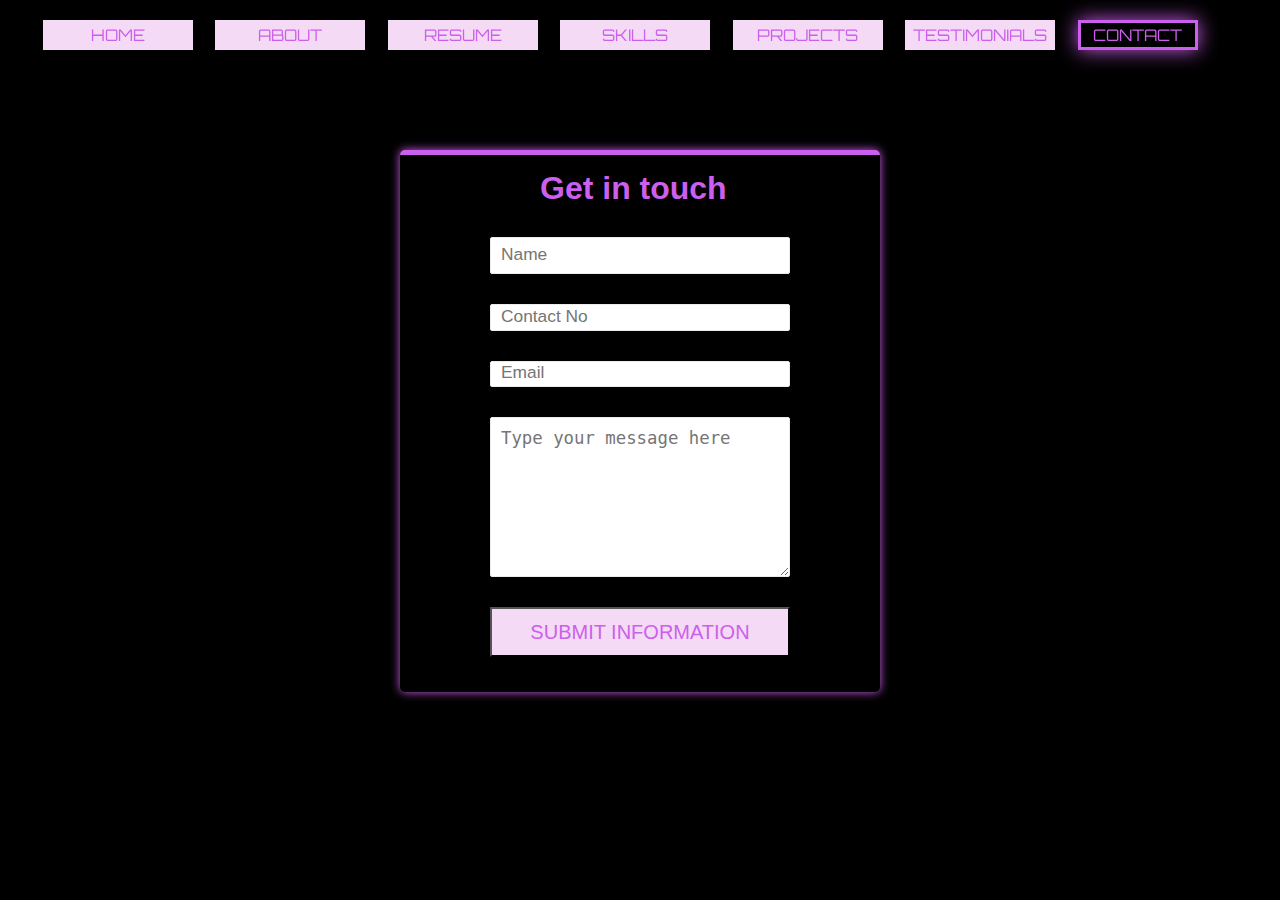
<file: contact.html>
<!DOCTYPE html>
<html lang="en">
  <head>
    <meta charset="UTF-8" />
    <meta http-equiv="X-UA-Compatible" content="IE=edge" />
    <meta name="viewport" content="width=device-width, initial-scale=1.0" />
    <title>Contact</title>
    <link rel="stylesheet" href="./styles/contact.css" />
    <link rel="preconnect" href="https://fonts.googleapis.com" />
    <link rel="preconnect" href="https://fonts.gstatic.com" crossorigin />
    <link
      href="https://fonts.googleapis.com/css2?family=Orbitron:wght@500&display=swap"
      rel="stylesheet"
    />
  </head>
  <body>
    <div class="circ"></div>
    <div class="circ"></div>
    <div class="circ"></div>
    <div class="circ"></div>
    <div class="circ"></div>
    <div class="circ"></div>
    <div class="circ"></div>
    <div class="circ"></div>
    <div class="circ"></div>
    <div class="circ"></div>
    <div class="navbar-container">
      <a class="nav" href="./index.html">Home</a>
      <a class="nav" href="#about-section">about</a>
      <a class="nav" href="./resume.html">resume</a>
      <a class="nav" href="./skills.html">skills</a>
      <a class="nav" href="./projects.html">projects</a>
      <a class="nav" href="./testimonial.html">testimonials</a>
      <a class="nav active-nav" href="./contact.html">contact</a>
    </div>
    <form class="form" action="https://formspree.io/f/xayvngky" method="POST">
      <h1 class="form-head">Get in touch</h1>
      <input
        class="name"
        type="text"
        name="full_name"
        id="full_name"
        placeholder="Name"
        required
      />
      <input
        class="contact-input"
        type="tel"
        name="contact_no"
        id="contact_no"
        placeholder="Contact No"
        required
      />
      <input
        class="email"
        type="email"
        name="email"
        id="email"
        placeholder="Email"
        required
      />
      <textarea
        class="message"
        name="message"
        id="message"
        placeholder="Type your message here"
      ></textarea>
      <button class="submit" type="submit">Submit Information</button>
    </form>
  </body>
</html>
</file>
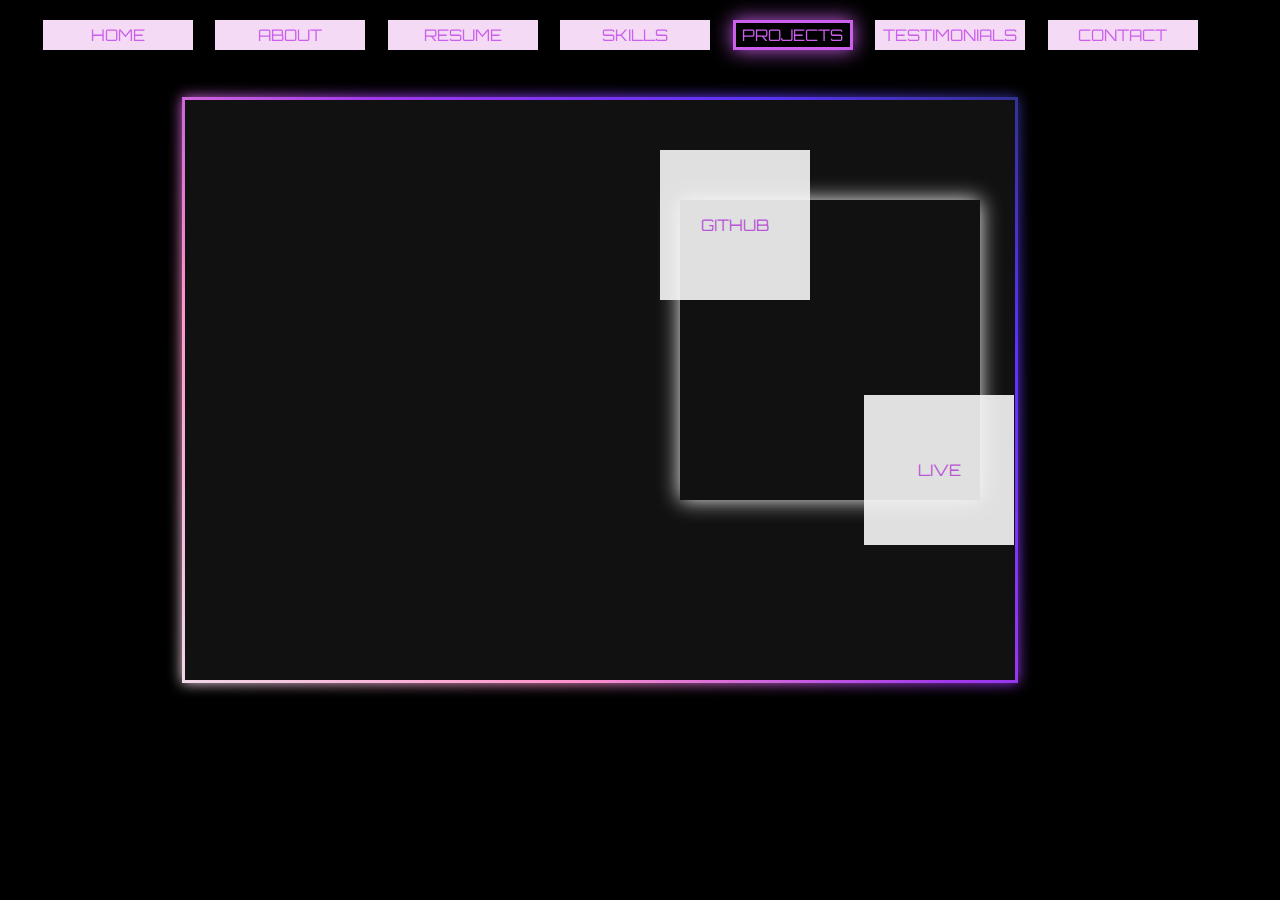
<file: projects.html>
<!DOCTYPE html>
<html lang="en">
  <head>
    <meta charset="UTF-8" />
    <meta http-equiv="X-UA-Compatible" content="IE=edge" />
    <meta name="viewport" content="width=device-width, initial-scale=1.0" />
    <title>Projects</title>
    <link rel="stylesheet" href="./styles/projects.css" />
    <link rel="preconnect" href="https://fonts.googleapis.com" />
    <link rel="preconnect" href="https://fonts.gstatic.com" crossorigin />
    <link
      href="https://fonts.googleapis.com/css2?family=Orbitron:wght@500&display=swap"
      rel="stylesheet"
    />
  </head>
  <body>
    <div class="circ"></div>
    <div class="circ"></div>
    <div class="circ"></div>
    <div class="circ"></div>
    <div class="circ"></div>
    <div class="circ"></div>
    <div class="circ"></div>
    <div class="circ"></div>
    <div class="circ"></div>
    <div class="circ"></div>
    <div class="navbar-container">
      <a class="nav" href="./index.html">Home</a>
      <a class="nav" href="#about-section">about</a>
      <a class="nav" href="./resume.html">resume</a>
      <a class="nav" href="./skills.html">skills</a>
      <a class="nav active-nav" href="./projects.html">projects</a>
      <a class="nav" href="./testimonial.html">testimonials</a>
      <a class="nav" href="./contact.html">contact</a>
    </div>
    <div class="border">
      <div class="back-img">
        <div class="details"></div>
        <div class="details1"><a href="#">github</a></div>
        <div class="details2"><a href="#">live</a></div>
      </div>
    </div>
  </body>
</html>
</file>
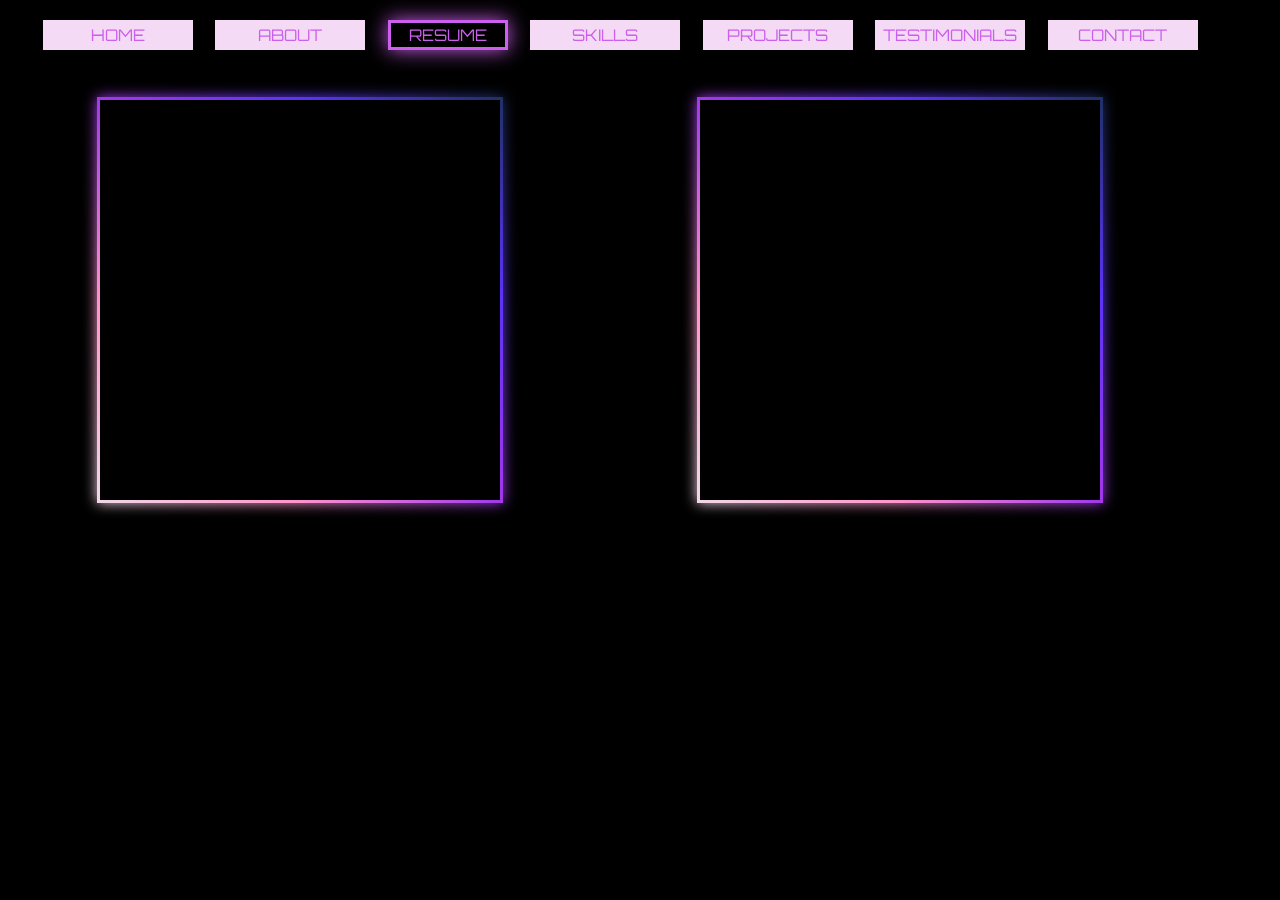
<file: resume.html>
<!DOCTYPE html>
<html lang="en">
  <head>
    <meta charset="UTF-8" />
    <meta http-equiv="X-UA-Compatible" content="IE=edge" />
    <meta name="viewport" content="width=device-width, initial-scale=1.0" />
    <title>Resume</title>
    <link rel="stylesheet" href="./styles/resume.css" />
    <link rel="preconnect" href="https://fonts.googleapis.com" />
    <link rel="preconnect" href="https://fonts.gstatic.com" crossorigin />
    <link
      href="https://fonts.googleapis.com/css2?family=Orbitron:wght@500&display=swap"
      rel="stylesheet"
    />
  </head>
  <body>
    <div class="circ"></div>
    <div class="circ"></div>
    <div class="circ"></div>
    <div class="circ"></div>
    <div class="circ"></div>
    <div class="circ"></div>
    <div class="circ"></div>
    <div class="circ"></div>
    <div class="circ"></div>
    <div class="circ"></div>
    <div class="navbar-container">
      <a class="nav" href="./index.html">Home</a>
      <a class="nav" href="#about-section">about</a>
      <a class="nav active-nav" href="./resume.html">resume</a>
      <a class="nav" href="./skills.html">skills</a>
      <a class="nav" href="./projects.html">projects</a>
      <a class="nav" href="./testimonial.html">testimonials</a>
      <a class="nav" href="./contact.html">contact</a>
    </div>
    <!-- Education -->
    <div class="container">
      <div class="border">
        <div class="flap">
          <div class="resume">
            <h1>Education</h1>
            <p>
              Lorem, ipsum dolor sit amet consectetur adipisicing elit. Mollitia
              consequatur ut sapiente doloribus magnam asperiores, maiores
              expedita. Quas sit illum, delectus, excepturi voluptatum impedit
              hic assumenda, quisquam numquam repellendus vel?
            </p>
          </div>
        </div>
      </div>
      <div class="border">
        <div class="flap">
          <div class="resume">
            <h1>Experience</h1>
            <p>
              Lorem, ipsum dolor sit amet consectetur adipisicing elit. Mollitia
              consequatur ut sapiente doloribus magnam asperiores, maiores
              expedita. Quas sit illum, delectus, excepturi voluptatum impedit
              hic assumenda, quisquam numquam repellendus vel?
            </p>
          </div>
        </div>
      </div>
    </div>
  </body>
</html>
</file>
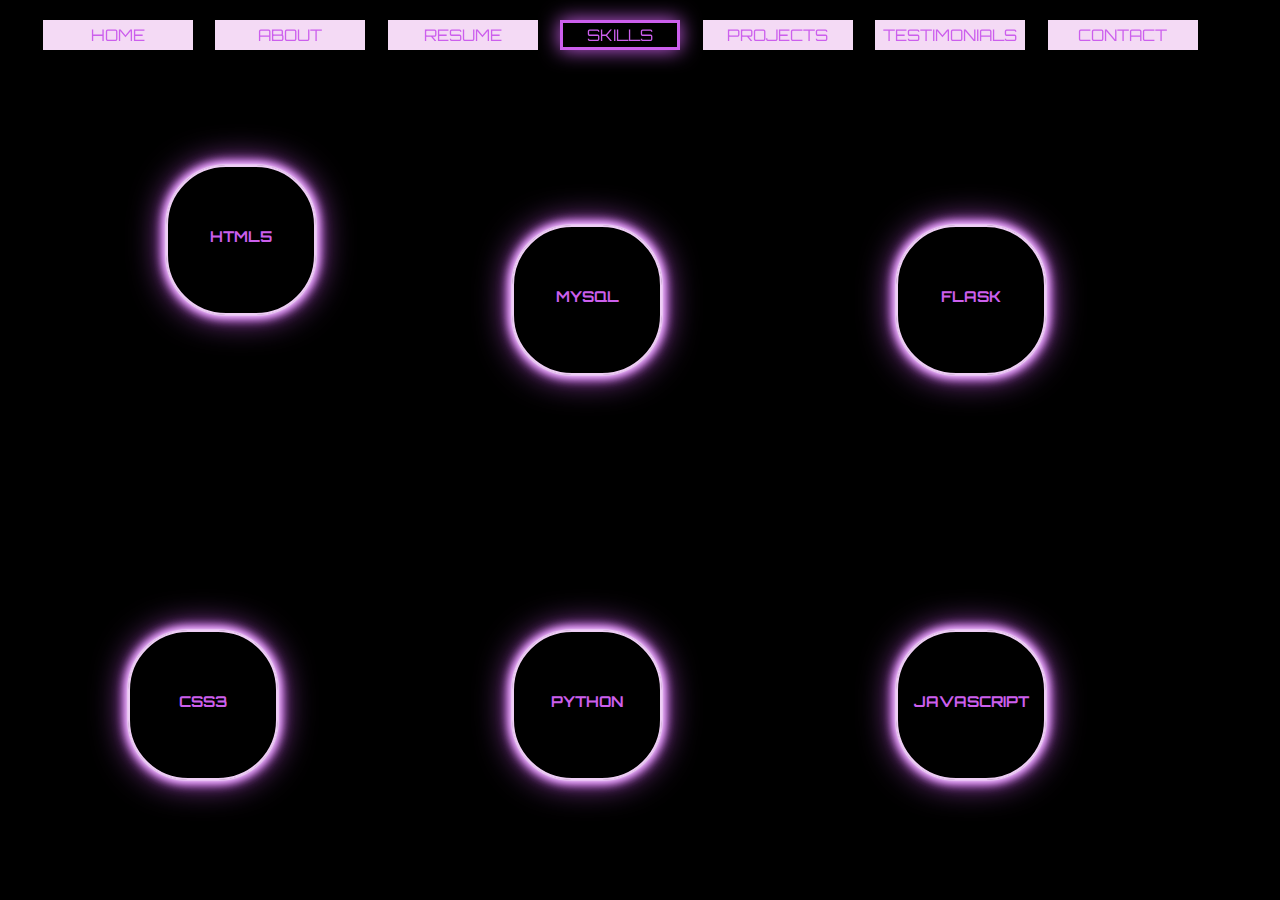
<file: skills.html>
<!DOCTYPE html>
<html lang="en">
  <head>
    <meta charset="UTF-8" />
    <meta http-equiv="X-UA-Compatible" content="IE=edge" />
    <meta name="viewport" content="width=device-width, initial-scale=1.0" />
    <title>Skills</title>
    <link rel="stylesheet" href="./styles/skills.css" />
    <link rel="preconnect" href="https://fonts.googleapis.com" />
    <link rel="preconnect" href="https://fonts.gstatic.com" crossorigin />
    <link
      href="https://fonts.googleapis.com/css2?family=Orbitron:wght@500&display=swap"
      rel="stylesheet"
    />
  </head>
  <body>
    <div class="circ-about"></div>
    <div class="circ-about"></div>
    <div class="circ-about"></div>
    <div class="circ-about"></div>
    <div class="circ-about"></div>
    <div class="circ-about"></div>
    <div class="circ-about"></div>
    <div class="circ-about"></div>
    <div class="circ-about"></div>
    <div class="circ-about"></div>
    <div class="navbar-container">
      <a class="nav" href="./index.html">Home</a>
      <a class="nav" href="#about-section">about</a>
      <a class="nav" href="./resume.html">resume</a>
      <a class="nav active-nav" href="./skills.html">skills</a>
      <a class="nav" href="./projects.html">projects</a>
      <a class="nav" href="./testimonial.html">testimonials</a>
      <a class="nav" href="./contact.html">contact</a>
    </div>
    <div class="tech-container">
      <div class="circ"><h1 class="languages">html5</h1></div>
      <div class="circ"><h1 class="languages">css3</h1></div>
      <div class="circ"><h1 class="languages">python</h1></div>
      <div class="circ"><h1 class="languages">javascript</h1></div>
      <div class="circ"><h1 class="languages">flask</h1></div>
      <div class="circ"><h1 class="languages">mysql</h1></div>
    </div>
  </body>
</html>
</file>
<file: styles/contact.css>
* {
  margin: 0;
  padding: 0;
  box-sizing: border-box;
}

body {
  min-width: 1200px;
  width: 90%;
  font-family: "Orbitron", sans-serif;
  background-color: #000;
  color: #fff;
}
/* NAVBAR */
.navbar-container {
  min-width: 1200px;
  width: 90%;
  display: flex;
  justify-content: space-evenly;
  margin: 20px;
  position: fixed;
  top: 0;
  z-index: 99;
}

.nav {
  text-decoration: none;
  text-transform: uppercase;
  display: flex;
  background: #f4daf5;
  color: #cc5fed;
  border-radius: 0%;
  align-items: center;
  justify-content: center;
  width: 150px;
  height: 30px;
  transition: all 0.2s ease-in-out;
}

.nav:hover {
  transform: scale(1.1);
  background-color: black;
  border: solid 3px #cc5fed;
  box-shadow: 0px 0px 20px #cc5fed;
}

.active-nav {
  background: black;
  border-radius: 0%;
  width: 120px;
  height: 30px;
  border: solid 3px #cc5fed;
  box-shadow: 0px 0px 20px #cc5fed;
}
/* CONTACT------------------------------------------------------------------------------------------------------------------------------------------- */
.form {
  margin: 150px;
  background: #000;
  box-shadow: 0 0 10px 0 #cc5fed;
  border-radius: 5px;
  max-width: 480px;
  margin-left: auto;
  margin-right: auto;
  padding-top: 5px;
  padding-bottom: 5px;
  left: 0;
  right: 0;
  position: absolute;
  border-top: 5px solid #cc5fed;
  /*   z-index: 1; */
  animation: bounce 1.5s infinite;
}
::-webkit-input-placeholder {
  font-size: 1.3em;
}

.form-head {
  display: block;
  font-family: sans-serif;
  margin: 10px auto 5px;
  width: 200px;
  color: #cc5fed;
}

.name {
  border: 1px solid #ebebeb;
  background-color: #fff;
  color: white;
}
.name:hover {
  border-bottom: 5px solid #cc5fed;
  height: 30px;
  width: 380px;
  transition: ease 0.5s;
}

.email {
  border: 1px solid #ebebeb;
  background-color: #fff;
  height: 2em;
}

.email:hover {
  border-bottom: 5px solid #cc5fed;
  height: 30px;
  width: 380px;
  transition: ease 0.5s;
}

.contact-input {
  border: 1px solid #ebebeb;
  background-color: #fff;
  height: 2em;
}

.contact-input:hover {
  border-bottom: 5px solid #cc5fed;
  height: 30px;
  width: 380px;
  transition: ease 0.5s;
}

.message {
  border: 1px solid #ebebeb;
  background-color: #fff;
  overflow: hidden;
  height: 10rem;
}

.message:hover {
  border-bottom: 5px solid #cc5fed;
  height: 12em;
  width: 380px;
  transition: ease 0.5s;
}

input {
  display: block;
  margin: 30px auto;
  min-width: 300px;
  padding: 10px;
  border-radius: 2px;
  border: none;
  transition: all 0.5s ease 0s;
}

textarea {
  display: block;
  margin: 30px auto;
  min-width: 300px;
  padding: 10px;
  border-radius: 2px;
  border: none;
  transition: all 0.5s ease 0s;
}

.submit {
  display: block;
  margin: 30px auto;
  min-width: 300px;
  height: 50px;
  font-size: 20px;
  text-decoration: none;
  text-transform: uppercase;
  background: #f4daf5;
  color: #cc5fed;
}

.submit:hover {
  transform: scale(1.1);
  background-color: black;
  border: solid 3px #cc5fed;
  box-shadow: 0px 0px 20px #cc5fed;
  transform: translateY(-3px);
  width: 300px;
  border-top: 5px solid #e086fc;
  border-radius: 0%;
}

@keyframes bounce {
  0% {
    tranform: translate(0, 4px);
  }
  50% {
    transform: translate(0, 8px);
  }
}

/* Background------------------------------------------------------------------------------------------------------------------------------ */
.circ {
  position: absolute;
  top: 100px;
  left: 100px;
  width: 0;
  height: 0;
  border-radius: 40%;
  border: 2px solid #eecef5;
  z-index: -1;
  box-shadow: 0 0 2px #fff, 0 0 1px #fff, 0 0 12px #fff, 0 0 15px #cc5fed,
    0 0 34px #cc5fed, 0 0 8px #cc5fed, 0 0 5px #cc5fed, 0 0 12px #cc5fed;
  transform-origin: top left;
  transform: scale(0) rotate(0deg) translate(-50%, -50%);
  animation: circ 12s ease-in forwards infinite;
}

.circ:nth-child(2n) {
  border-color: #eecef5;
}

.circ:nth-child(2) {
  animation-delay: 2s;
  top: 70%;
  left: 10%;
}

.circ:nth-child(3) {
  animation-delay: 4s;
  top: 10%;
  left: 80%;
}

.circ:nth-child(4) {
  animation-delay: 6s;
  top: 86%;
  left: 27%;
}

.circ:nth-child(5) {
  animation-delay: 8s;
  top: 40%;
  left: 90%;
}

.circ:nth-child(6) {
  animation-delay: 10s;
  top: 50%;
  left: 27%;
}

.circ:nth-child(7) {
  animation-delay: 12s;
  top: 90%;
  left: 55%;
}

.circ:nth-child(8) {
  animation-delay: 10s;
  top: 11%;
  left: 60%;
}

.circ:nth-child(9) {
  animation-delay: 10s;
  top: 79%;
  left: 66%;
}

.circ:nth-child(10) {
  animation-delay: 12s;
  top: 28%;
  left: 95%;
}

@keyframes circ {
  from {
    transform: scale(0) rotate(0deg) translate(-50%, -50%);
    opacity: 1;
  }
  to {
    transform: scale(10) rotate(360deg) translate(-50%, -50%);
    opacity: 0.5;
  }
}
</file>
<file: styles/projects.css>
* {
  margin: 0;
  padding: 0;
  box-sizing: border-box;
}
body {
  min-width: 1200px;
  width: 90%;
  font-family: "Orbitron", sans-serif;
  background-color: #000;
  color: #fff;
}
/* NAVBAR */
.navbar-container {
  min-width: 1200px;
  width: 90%;
  display: flex;
  justify-content: space-evenly;
  margin: 20px;
  position: fixed;
  top: 0;
  z-index: 99;
}

.nav {
  text-decoration: none;
  text-transform: uppercase;
  display: flex;
  background: #f4daf5;
  color: #cc5fed;
  border-radius: 0%;
  align-items: center;
  justify-content: center;
  width: 150px;
  height: 30px;
  transition: all 0.2s ease-in-out;
}

.nav:hover {
  transform: scale(1.1);
  background-color: black;
  border: solid 3px #cc5fed;
  box-shadow: 0px 0px 20px #cc5fed;
}

.active-nav {
  background: black;
  border-radius: 0%;
  width: 120px;
  height: 30px;
  border: solid 3px #cc5fed;
  box-shadow: 0px 0px 20px #cc5fed;
}

/* ----------------------------------------------------------------------------------------------------------------------------------------------- */
/* PROJECT CONTAINER */
.back-img {
  width: 830px;
  height: 580px;
  background-image: url(https://images.unsplash.com/photo-1634928383272-fb29837c6003?ixid=MnwxMjA3fDB8MHxwaG90by1wYWdlfHx8fGVufDB8fHx8&ixlib=rb-1.2.1&auto=format&fit=crop&w=870&q=80);
  padding: 20px;
  object-fit: contain;
}

.details {
  width: 300px;
  height: 300px;
  background-color: transparent;
  margin: 80px 550px 0 475px;
  box-shadow: 0px 0px 20px #f8f8f8;
  backdrop-filter: blur(1px);
  -webkit-backdrop-filter: blur(1px);
}

.details1 {
  text-transform: uppercase;
  color: #cc5fed;
  width: 150px;
  height: 150px;
  background-color: #f8f8f8;
  margin: -350px 0px 0px 455px;
  opacity: 0.9;
  display: flex;
  align-items: center;
  justify-content: center;
}

.details2 {
  text-transform: uppercase;
  color: #cc5fed;
  width: 150px;
  height: 150px;
  background-color: #f8f8f8;
  margin: 95px 0px 0 659px;
  opacity: 0.9;
  display: flex;
  align-items: center;
  justify-content: center;
}

a {
  text-decoration: none;
  color: #cc5fed;
}

.border {
  position: relative;
  width: 830px;
  height: 580px;
  background: #111;
  margin: 100px auto;
}

.border:before,
.border:after {
  z-index: -1;
  content: "";
  position: absolute;
  width: calc(100% + 6px);
  height: calc(100% + 6px);
  top: -3px;
  left: -3px;
  background: linear-gradient(
    45deg,
    #f0d9e7,
    #ff94cc,
    #a239ea,
    #5c33f6,
    #1e3163,
    #2d46b9,
    #f037a5,
    #b4aee8,
    #ff005c
  );
  background-size: 300%;
  animation: border 20s linear infinite;
}

.border:after {
  filter: blur(7px);
}

@keyframes border {
  0% {
    background-position: 0 0;
  }
  50% {
    background-position: 300%;
  }
  100% {
    background-position: 0 0;
  }
}

/* Background------------------------------------------------------------------------------------------------------------------------------ */
.circ {
  position: absolute;
  top: 100px;
  left: 100px;
  width: 0;
  height: 0;
  border-radius: 40%;
  border: 2px solid #eecef5;
  z-index: -1;
  box-shadow: 0 0 2px #fff, 0 0 1px #fff, 0 0 12px #fff, 0 0 15px #cc5fed,
    0 0 34px #cc5fed, 0 0 8px #cc5fed, 0 0 5px #cc5fed, 0 0 12px #cc5fed;
  transform-origin: top left;
  transform: scale(0) rotate(0deg) translate(-50%, -50%);
  animation: circ 12s ease-in forwards infinite;
}

.circ:nth-child(2n) {
  border-color: #eecef5;
}

.circ:nth-child(2) {
  animation-delay: 2s;
  top: 70%;
  left: 10%;
}

.circ:nth-child(3) {
  animation-delay: 4s;
  top: 10%;
  left: 80%;
}

.circ:nth-child(4) {
  animation-delay: 6s;
  top: 35%;
  left: 13%;
}

.circ:nth-child(5) {
  animation-delay: 8s;
  top: 40%;
  left: 90%;
}

.circ:nth-child(6) {
  animation-delay: 10s;
  top: 84%;
  left: 24%;
}

.circ:nth-child(7) {
  animation-delay: 12s;
  top: 90%;
  left: 55%;
}

.circ:nth-child(8) {
  animation-delay: 10s;
  top: 95%;
  left: 85%;
}

.circ:nth-child(9) {
  animation-delay: 10s;
  top: 79%;
  left: 66%;
}

.circ:nth-child(10) {
  animation-delay: 12s;
  top: 28%;
  left: 95%;
}

@keyframes circ {
  from {
    transform: scale(0) rotate(0deg) translate(-50%, -50%);
    opacity: 1;
  }
  to {
    transform: scale(10) rotate(360deg) translate(-50%, -50%);
    opacity: 0.5;
  }
}
</file>
<file: styles/resume.css>
* {
  margin: 0;
  padding: 0;
  box-sizing: border-box;
}
body {
  min-width: 1200px;
  width: 90%;
  font-family: "Orbitron", sans-serif;
  background-color: #000;
  color: #fff;
}
/* NAVBAR */
.navbar-container {
  min-width: 1200px;
  width: 90%;
  display: flex;
  justify-content: space-evenly;
  margin: 20px;
  position: fixed;
  top: 0;
  z-index: 99;
}

.nav {
  text-decoration: none;
  text-transform: uppercase;
  display: flex;
  background: #f4daf5;
  color: #cc5fed;
  border-radius: 0%;
  align-items: center;
  justify-content: center;
  width: 150px;
  height: 30px;
  transition: all 0.2s ease-in-out;
}

.nav:hover {
  transform: scale(1.1);
  background-color: black;
  border: solid 3px #cc5fed;
  box-shadow: 0px 0px 20px #cc5fed;
}

.active-nav {
  background: black;
  border-radius: 0%;
  width: 120px;
  height: 30px;
  border: solid 3px #cc5fed;
  box-shadow: 0px 0px 20px #cc5fed;
}
/* ---------------------------------------------------------------------------------------------------------------------------------------- */

/* Container */
.container {
  display: flex;
  justify-content: space-evenly;
}

.border {
  position: relative;
  width: 400px;
  height: 400px;
  background: #111;
  /* margin: 30px; */
  display: block;
  margin: 100px;
}

.border:before,
.border:after {
  z-index: -1;
  content: "";
  position: absolute;
  width: calc(100% + 6px);
  height: calc(100% + 6px);
  top: -3px;
  left: -3px;
  background: linear-gradient(
    45deg,
    #f0d9e7,
    #ff94cc,
    #a239ea,
    #5c33f6,
    #1e3163,
    #2d46b9,
    #f037a5,
    #b4aee8,
    #ff005c
  );
  background-size: 300%;
  animation: border 20s linear infinite;
}

.border:after {
  filter: blur(7px);
}

@keyframes border {
  0% {
    background-position: 0 0;
  }
  50% {
    background-position: 300%;
  }
  100% {
    background-position: 0 0;
  }
}

/* ------------------------------------------------------------------------------------------------------------------------------------ */

/* FLAP */

.flap {
  width: 400px;
  height: 400px;
  overflow: hidden;
}
.flap::before {
  position: absolute;
  content: "";
  height: 100%;
  width: 50%;
  background: black;
  background-position: 100px;
  background-repeat: no-repeat;
  transition: 1s;
}

.flap::after {
  position: absolute;
  content: "";
  height: 100%;
  width: 50%;
  right: 0;
  background: black;
  background-position: -200px;
  background-repeat: no-repeat;
  transition: 1s;
}

.border:hover .flap::after {
  transform: translatex(300px);
}

.border:hover .flap::before {
  transform: translatex(-300px);
}
/* ------------------------------------------------------------------------------------------------------------------------------------------- */
/* CONTENT */

h1 {
  margin-top: 300px;
  font-weight: 100;
  text-align: center;
  text-transform: uppercase;
  letter-spacing: 5px;
  font-size: 40px;
  text-align: center;
  padding: 50px;
  text-transform: uppercase;
  animation: show 3s infinite;
}

@keyframes show {
  0%,
  19%,
  21%,
  23% {
    text-shadow: -0.4rem 0.2rem 1rem #fff, 0.2rem 0.4rem 1rem #fff,
      0 0 2rem #cc5fed, 0 0 4rem #cc5fed, 0 0 6rem #cc5fed, 0 0 8rem #cc5fed,
      0 0 10rem #cc5fed;
  }
  25%,
  54%,
  56%,
  100% {
    text-shadow: -0.4rem 0.2rem 1rem #fff, 0.2rem 0.4rem 1rem #fff,
      0 0 2rem #33bdba, 0 0 4rem #33bdba, 0 0 6rem #33bdba, 0 0 8rem #33bdba,
      0 0 10rem #33bdba;
  }
}

p {
  color: #cc5fed;
  font-weight: 200;
  text-align: center;
  padding: 10px;
}

.resume {
  height: 0;
  color: #fff;
  display: flex;
  justify-content: center;
  align-items: center;
  flex-direction: column;
  background-color: #111;
  cursor: pointer;
}

/* Background------------------------------------------------------------------------------------------------------------------------------ */
.circ {
  position: absolute;
  top: 100px;
  left: 100px;
  width: 0;
  height: 0;
  border-radius: 40%;
  border: 2px solid #eecef5;
  z-index: -1;
  box-shadow: 0 0 2px #fff, 0 0 1px #fff, 0 0 12px #fff, 0 0 15px #cc5fed,
    0 0 34px #cc5fed, 0 0 8px #cc5fed, 0 0 5px #cc5fed, 0 0 12px #cc5fed;
  transform-origin: top left;
  transform: scale(0) rotate(0deg) translate(-50%, -50%);
  animation: circ 12s ease-in forwards infinite;
}

.circ:nth-child(2n) {
  border-color: #eecef5;
}

.circ:nth-child(2) {
  animation-delay: 2s;
  top: 70%;
  left: 10%;
}

.circ:nth-child(3) {
  animation-delay: 4s;
  top: 65%;
  left: 36%;
}

.circ:nth-child(4) {
  animation-delay: 6s;
  top: 30%;
  left: 48%;
}

.circ:nth-child(5) {
  animation-delay: 8s;
  top: 40%;
  left: 90%;
}

.circ:nth-child(6) {
  animation-delay: 10s;
  top: 91%;
  left: 19%;
}

.circ:nth-child(7) {
  animation-delay: 12s;
  top: 90%;
  left: 55%;
}

.circ:nth-child(8) {
  animation-delay: 10s;
  top: 15%;
  left: 19%;
}

.circ:nth-child(9) {
  animation-delay: 10s;
  top: 79%;
  left: 66%;
}

.circ:nth-child(10) {
  animation-delay: 12s;
  top: 28%;
  left: 95%;
}

@keyframes circ {
  from {
    transform: scale(0) rotate(0deg) translate(-50%, -50%);
    opacity: 1;
  }
  to {
    transform: scale(10) rotate(360deg) translate(-50%, -50%);
    opacity: 0.5;
  }
}
</file>
<file: styles/skills.css>
* {
  margin: 0;
  padding: 0;
  box-sizing: border-box;
}
body {
  min-width: 1200px;
  width: 90%;
  font-family: "Orbitron", sans-serif;
  background-color: #000;
  color: #fff;
}
/* NAVBAR */
.navbar-container {
  min-width: 1200px;
  width: 90%;
  display: flex;
  justify-content: space-evenly;
  margin: 20px;
  position: fixed;
  top: 0;
  z-index: 99;
}

.nav {
  text-decoration: none;
  text-transform: uppercase;
  display: flex;
  background: #f4daf5;
  color: #cc5fed;
  border-radius: 0%;
  align-items: center;
  justify-content: center;
  width: 150px;
  height: 30px;
  transition: all 0.2s ease-in-out;
}

.nav:hover {
  transform: scale(1.1);
  background-color: black;
  border: solid 3px #cc5fed;
  box-shadow: 0px 0px 20px #cc5fed;
}

.active-nav {
  background: black;
  border-radius: 0%;
  width: 120px;
  height: 30px;
  border: solid 3px #cc5fed;
  box-shadow: 0px 0px 20px #cc5fed;
}
/* --------------------------------------------------------------------------------------------------------------------------------------- */
/* SKILLS CONTAINER */
.tech-container {
  display: flex;
  justify-content: center;
  align-items: center;
  top: 150px;
  left: 150px;
}

.circ {
  position: absolute;
  top: 165px;
  left: 166px;
  width: 150px;
  height: 150px;
  border-radius: 40%;
  border: 2px solid #eecef5;
  z-index: -1;
  animation: circ 40s infinite;
  box-shadow: 0 0 2px #fff, 0 0 1px #fff, 0 0 12px #fff, 0 0 15px #cc5fed,
    0 0 34px #cc5fed, 0 0 8px #cc5fed, 0 0 5px #cc5fed, 0 0 12px #cc5fed;
}

.circ:nth-child(2n) {
  border-color: #eecef5;
}

.circ:nth-child(2) {
  top: 70%;
  left: 10%;
}

.circ:nth-child(3) {
  top: 70%;
  left: 40%;
}

.circ:nth-child(4) {
  top: 70%;
  left: 70%;
}

.circ:nth-child(5) {
  top: 25%;
  left: 70%;
}

.circ:nth-child(6) {
  top: 25%;
  left: 40%;
}

.circ:nth-child(7) {
  top: 125%;
  left: 10%;
}

@keyframes circ {
  from {
    transform: scale(100) rotate(360) translate(-50%, -50%);
    opacity: 1;
  }
  to {
    transform: rotate(360deg) translate(-2%, -50%);
    opacity: 1;
  }
}

.languages {
  text-transform: uppercase;
  font-size: 15px;
  text-align: center;
  color: #cc5fed;
  margin: 60px auto;
  animation: lang 40s infinite;
}

@keyframes lang {
  from {
    transform: rotate(-360);
    opacity: 1;
  }
  to {
    transform: rotate(-360deg);
    opacity: 1;
  }
}

/* Skills background --------------------------------------------------------------------------------------------------------------------------------------------------------------*/
@keyframes circ-about {
  from {
    transform: scale(0) rotate(0deg) translate(-50%, -50%);
    opacity: 1;
  }
  to {
    transform: scale(10) rotate(360deg) translate(-50%, -50%);
    opacity: 0.5;
  }
}

.circ-about {
  position: absolute;
  top: 100px;
  left: 100px;
  width: 0;
  height: 0;
  border-radius: 40%;
  border: 2px solid #eecef5;
  z-index: -1;
  box-shadow: 0 0 2px #fff, 0 0 1px #fff, 0 0 12px #fff, 0 0 15px #cc5fed,
    0 0 34px #cc5fed, 0 0 8px #cc5fed, 0 0 5px #cc5fed, 0 0 12px #cc5fed;
  transform-origin: top left;
  transform: scale(0) rotate(0deg) translate(-50%, -50%);
  animation: circ-about 12s ease-in forwards infinite;
}

.circ-about:nth-child(2n) {
  border-color: #eecef5;
}

.circ-about:nth-child(2) {
  animation-delay: 2s;
  top: 70%;
  left: 20%;
}

.circ-about:nth-child(3) {
  animation-delay: 4s;
  top: 10%;
  left: 80%;
}

.circ-about:nth-child(4) {
  animation-delay: 6s;
  top: 50%;
  left: 60%;
}

.circ-about:nth-child(5) {
  animation-delay: 8s;
  top: 40%;
  left: 90%;
}

.circ-about:nth-child(6) {
  animation-delay: 10s;
  top: 50%;
  left: 35%;
}

.circ-about:nth-child(7) {
  animation-delay: 12s;
  top: 90%;
  left: 55%;
}

.circ-about:nth-child(8) {
  animation-delay: 10s;
  top: 15%;
  left: 60%;
}

.circ-about:nth-child(9) {
  animation-delay: 10s;
  top: 79%;
  left: 66%;
}

.circ-about:nth-child(10) {
  animation-delay: 12s;
  top: 28%;
  left: 95%;
}
</file>
